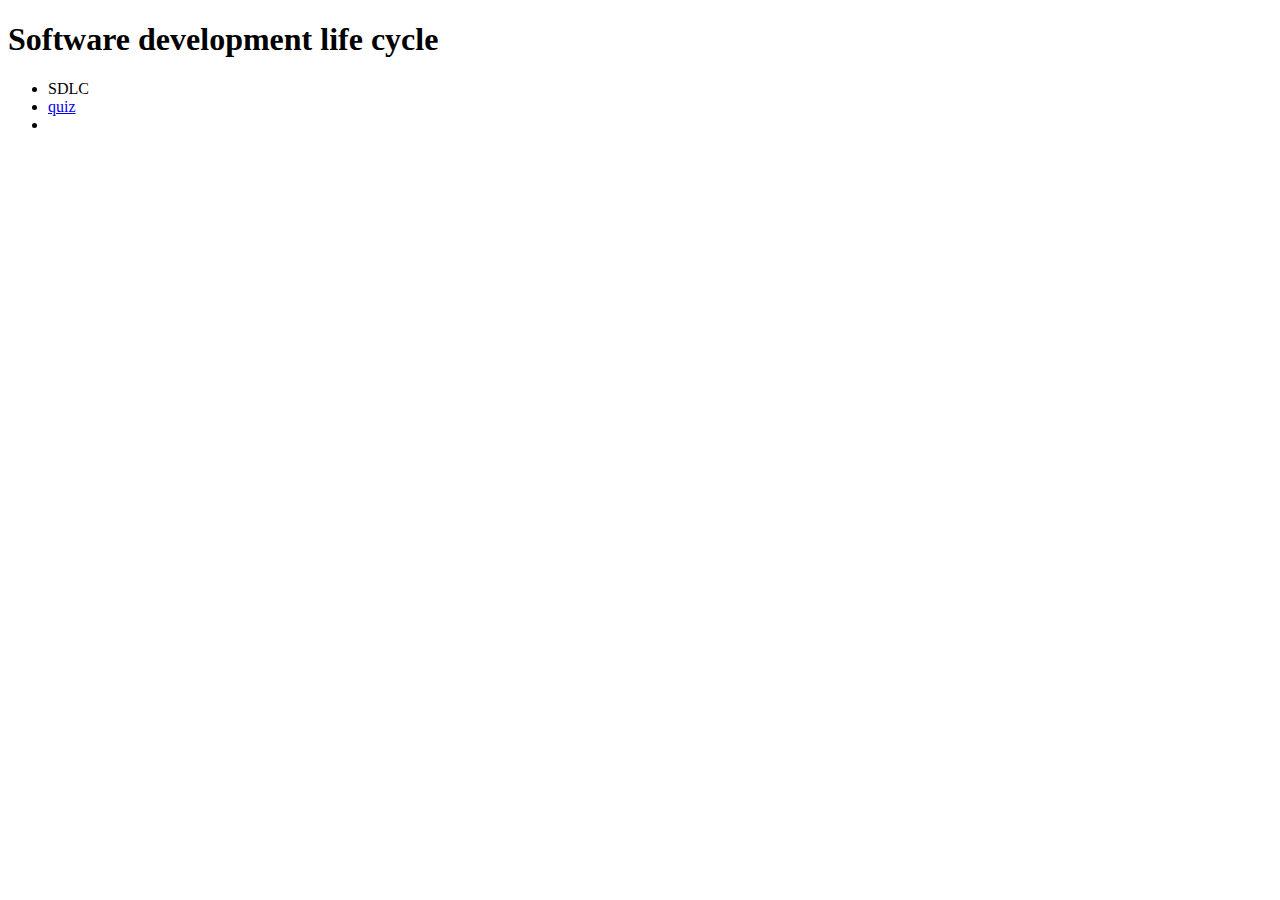
<file: index.html>
<!DOCTYPE html>
<html lang="en">
<head>
    <meta charset="UTF-8">
    <meta name="viewport" content="width=device-width, initial-scale=1.0">
    <title>Main Page</title>
</head>
<body>
    <h1>Software development life cycle</h1>
    <ul>
        <li><a href="sdlc.html"></a>SDLC</li>
        <li><a href="quiz.html">quiz</a></li>
        <li><a href="/sdlcModels/mainModal.html"></a></li>
    </ul>

</body>
</html>
</file>
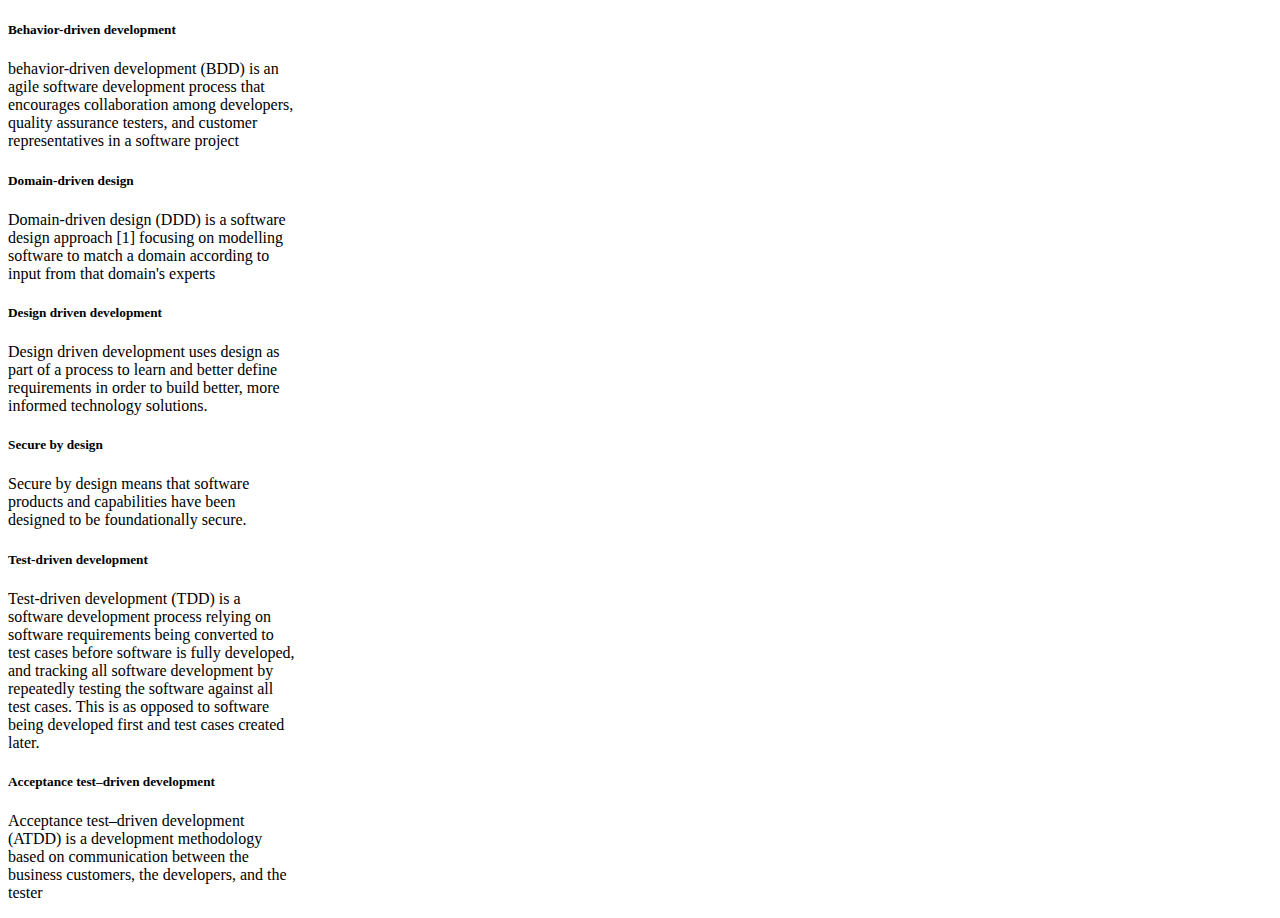
<file: progre-styles.html>
<!DOCTYPE html>
<html lang="en">
<head>
          <link href="https://cdn.jsdelivr.net/npm/bootstrap@5.1.3/dist/css/bootstrap.min.css" rel="stylesheet" integrity="sha384-1BmE4kWBq78iYhFldvKuhfTAU6auU8tT94WrHftjDbrCEXSU1oBoqyl2QvZ6jIW3" crossorigin="anonymous">

    <meta charset="UTF-8">
    <meta name="viewport" content="width=device-width, initial-scale=1.0">
    <title>Document</title>
</head>
<body>
    <div class="card" style="width: 18rem;">
        <div class="card-body">
          <h5 class="card-title">Behavior-driven development</h5>
          <p class="card-text"> behavior-driven development (BDD) is an agile software development process that encourages collaboration among developers, quality assurance testers, and customer representatives in a software project</p>
        </div>
      </div>
      <div class="card" style="width: 18rem;">
        <div class="card-body">
          <h5 class="card-title">Domain-driven design</h5>
          <p class="card-text"> Domain-driven design (DDD) is a software design approach [1] focusing on modelling software to match a domain according to input from that domain's experts</p>
        </div>
      </div>
      <div class="card" style="width: 18rem;">
        <div class="card-body">
          <h5 class="card-title">Design driven development  </h5>
          <p class="card-text"> Design driven development uses design as part of a process to learn and better define requirements in order to build better, more informed technology solutions.</p>
        </div>
      </div>
      <div class="card" style="width: 18rem;">
        <div class="card-body">
          <h5 class="card-title">Secure by design  </h5>
          <p class="card-text">Secure by design means that software products and capabilities have been designed to be foundationally secure.</p>
        </div>
      </div>
      

        </div>
      </div>
      <div class="card" style="width: 18rem;">
        <div class="card-body">
          <h5 class="card-title">Test-driven development</h5>
          <p class="card-text"> Test-driven development (TDD) is a software development process relying on software requirements being converted to test cases before software is fully developed, and tracking all software development by repeatedly testing the software against all test cases. This is as opposed to software being developed first and test cases created later. </p>

        </div>
      </div>

      <div class="card" style="width: 18rem;">
        <div class="card-body">
          <h5 class="card-title">Acceptance test–driven development</h5>
          <p class="card-text">Acceptance test–driven development (ATDD) is a development methodology based on communication between the business customers, the developers, and the tester</p>
        </div>
      </div>

      


      

    

<script src="https://cdn.jsdelivr.net/npm/bootstrap@5.1.3/dist/js/bootstrap.bundle.min.js" integrity="sha384-ka7Sk0Gln4gmtz2MlQnikT1wXgYsOg+OMhuP+IlRH9sENBO0LRn5q+8nbTov4+1p" crossorigin="anonymous"></script>
</body>
</html>
</file>
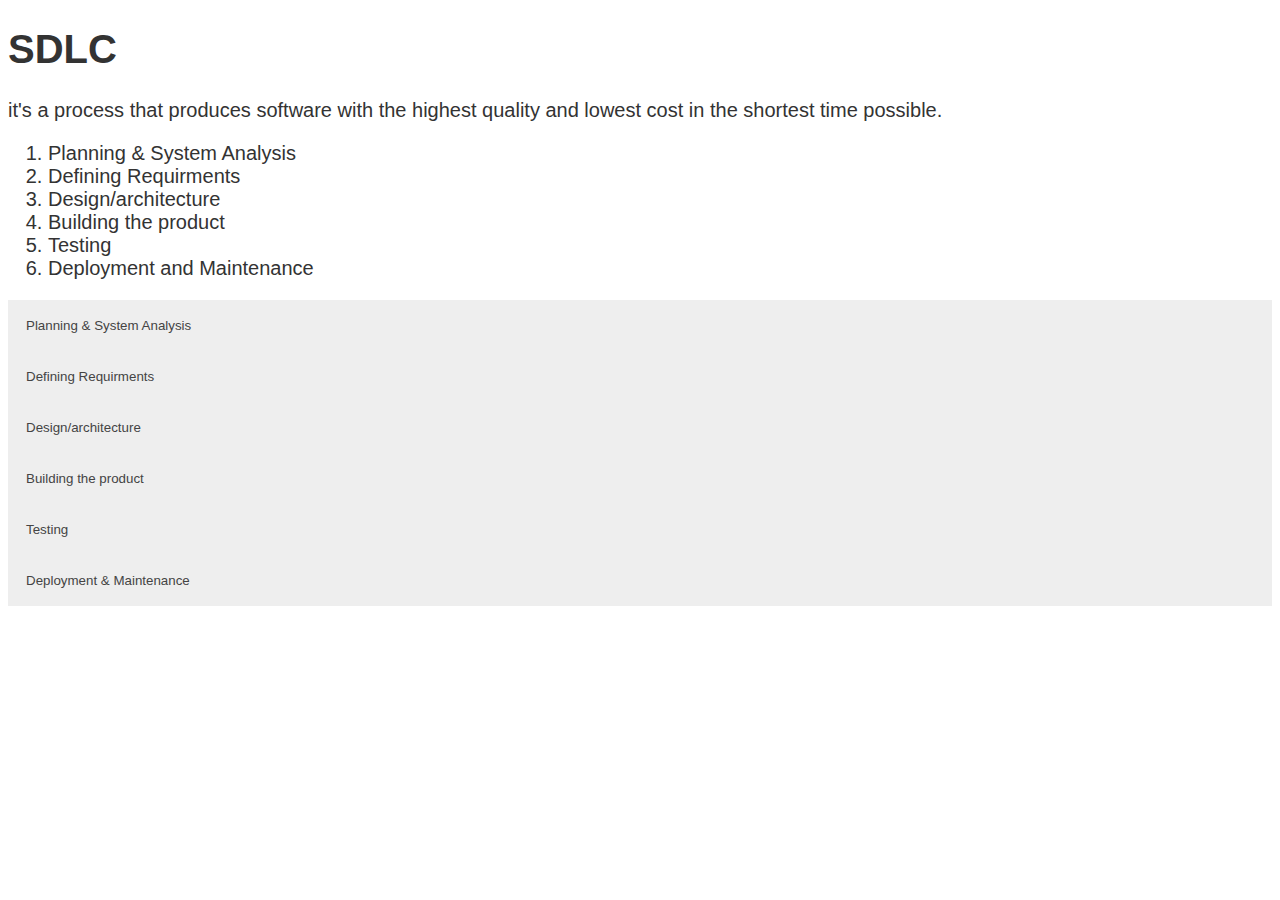
<file: sdlc.html>
<!DOCTYPE html>
<html lang="en">
<head>
    <meta charset="UTF-8">
    <meta name="viewport" content="width=device-width, initial-scale=1.0">
    <title>Software development life cycle</title>
    <link rel="stylesheet" href="style/style.css">
</head>
<body>
    <h1>SDLC</h1>
    <p> it's a process that produces software with the highest quality and lowest cost in the shortest time possible.</p>
    <ol>
        <li>Planning & System Analysis</li>
        <li>Defining Requirments</li>
        <li>Design/architecture</li>
        <li>Building the product</li>
        <li>Testing</li>
        <li>Deployment and Maintenance</li>
    </ol>  
      
    <button class="accordion">Planning & System Analysis</button>
    <div class="panel">
        <p>Requirment analysis is the most important and fundemental stage. It is performed byt senior memeber of the team with inputs from customers and sale</p>
    </div>
        
    <button class="accordion">Defining Requirments</button>
    <div class="panel">
        <p>Once the requirement analysis is done the next step is to clearly define and document the product requirements and get them approved from the customer or the market analysts.</p>
    </div> 
    <button class="accordion">Design/architecture</button>
    <div class="panel">
        <p></p>
    </div>
        
    <button class="accordion">Building the product</button>
    <div class="panel">
        <p></p>
    </div>    

    <button class="accordion">Testing</button>
    <div class="panel">
        <p>Test project, find & fix bugs</p>
    </div> 

    <button class="accordion">Deployment & Maintenance</button>
    <div class="panel">
        <p></p>
    </div> 

    <script src="main.js"></script>
</body>
</html>
</file>
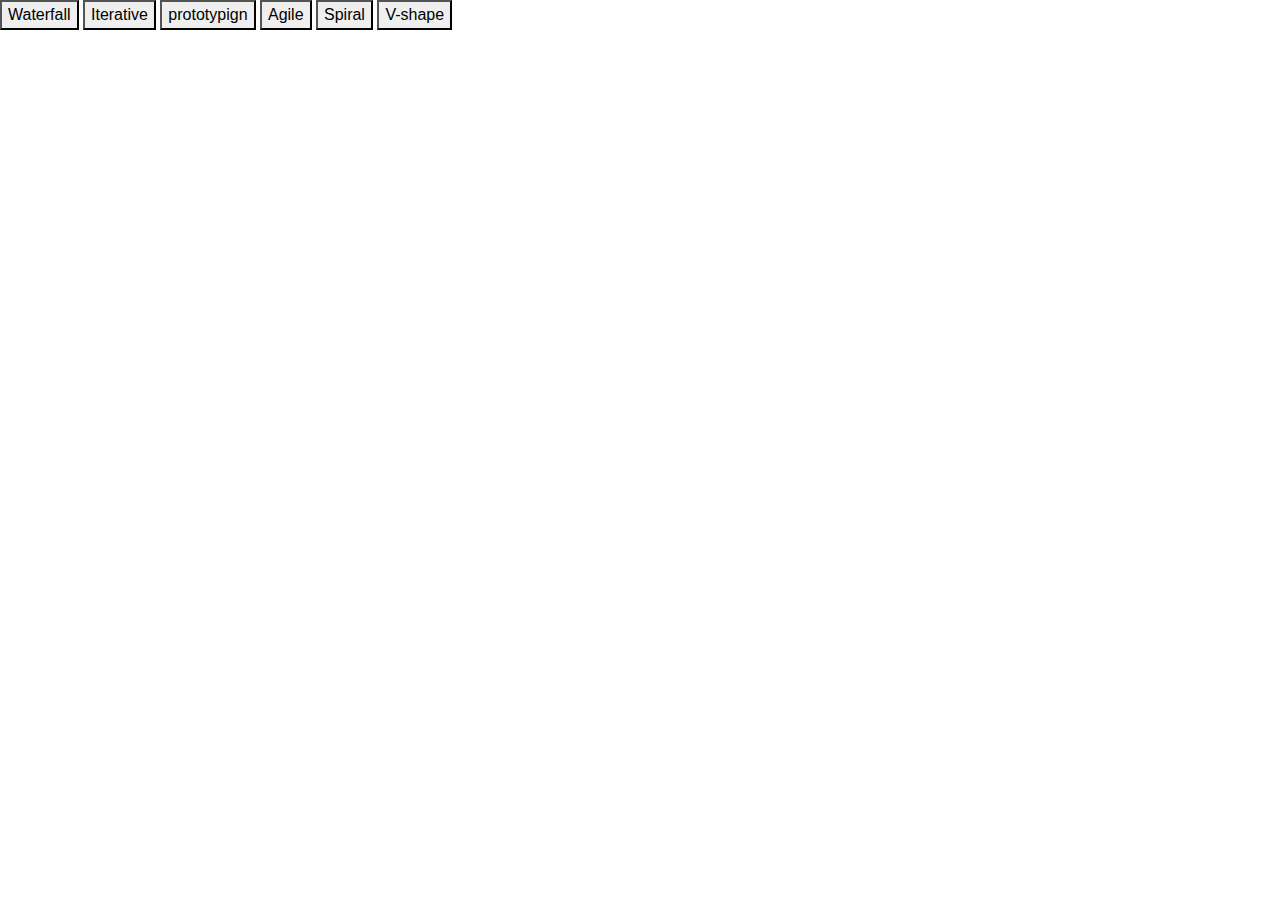
<file: sdlcModels/mainModal.html>
<!DOCTYPE html>
<html lang="en">
<head>
    <meta charset="UTF-8">
    <meta name="viewport" content="width=device-width, initial-scale=1.0">
    <title>Document</title>
    <link rel="stylesheet" href="../style/style.css">
    <link rel="stylesheet" href="https://maxcdn.bootstrapcdn.com/bootstrap/4.0.0/css/bootstrap.min.css" integrity="sha384-Gn5384xqQ1aoWXA+058RXPxPg6fy4IWvTNh0E263XmFcJlSAwiGgFAW/dAiS6JXm" crossorigin="anonymous"></head>
<body>   
        


  
<!-- Trigger/Open The Modal -->
<button class="myBtn_multi">Waterfall</button>
<button class="myBtn_multi">Iterative</button>
<button class="myBtn_multi">prototypign</button>
<button class="myBtn_multi">Agile</button>
<button class="myBtn_multi">Spiral</button>
<button class="myBtn_multi">V-shape</button>




<!-- The Modal -->
<div class="modal modal_multi">

    <!-- Modal content -->
    <div class="modal-content">
        <span class="close close_multi">×</span>
        The Waterfall methodology is one of the oldest surviving SDLC methodologies. It follows a straightforward approach: the project development team completes one phase at a time, and each phase uses information from the last one to move forward.
<br>
While this methodology does make the needs and outcomes clear, and gives each stage of the model a well-defined starting and ending point, there are downsides in Waterfall’s rigidity. In fact, some experts believe the Waterfall model was never meant to be a working SDLC methodology for developing software because of how fixed it is in nature. Because of this, SDLC Waterfall methods are best used for extremely predictable projects.
    </div>

</div>

<!-- The Modal -->
<div  class="modal modal_multi">

    <!-- Modal content -->
    <div class="modal-content">
        <span class="close close_multi">×</span>
        <p>The Iterative model is all about repetition. Instead of starting out with a comprehensive overview of the requirements, development teams build the software piece by piece and identify further requirements as they go along. As a result, each new phase in the Iterative model produces a newer, more-refined version of the software under development.

            Iterative allows developers and testers to identify functional or design flaws early, and can easily adapt to the ever-changing needs of the client. Like Spiral, Iterative suits larger projects and requires more management and oversight to work well.</p>
        <br>
    </div>

</div>

<div  class="modal modal_multi">

    <!-- Modal content -->
    <div class="modal-content">
        <span class="close close_multi">×</span>
        <p>Prototype is a working model of software with some limited functionality. The prototype does not always hold the exact logic used in the actual software application and is an extra effort to be considered under effort estimation.</p>
        <br>
        Software prototyping is used in typical cases and the decision should be taken very carefully so that the efforts spent in building the prototype add considerable value to the final software developed. The model has its own pros and cons discussed as follows.
        <br>
        The advantages of the Prototyping Model are as follows −
        <br>
            Increased user involvement in the product even before its implementation.
        <br>
            Since a working model of the system is displayed, the users get a better understanding of the system being developed.
        <br>
            Reduces time and cost as the defects can be detected much earlier.
        <br>
            Quicker user feedback is available leading to better solutions.
        <br>
            Missing functionality can be identified easily.
        <br>
            Confusing or difficult functions can be identified.
        <br>
        The Disadvantages of the Prototyping Model are as follows −
        <br>
            Risk of insufficient requirement analysis owing to too much dependency on the prototype.
        <br>
            Users may get confused in the prototypes and actual systems.
        <br>
            Practically, this methodology may increase the complexity of the system as scope of the system may expand beyond original plans.
        <br>
            Developers may try to reuse the existing prototypes to build the actual system, even when it is not technically feasible.
        <br>
            The effort invested in building prototypes may be too much if it is not monitored properly.
        
    </div>
</div>

<div  class="modal modal_multi">

    <!-- Modal content -->
    <div class="modal-content">
        <span class="close close_multi">×</span>
        <p>Agile is a combination of an incremental and iterative approach, where the product is released on an ongoing cycle then tested and improved at each iteration. Fast failure is encouraged in agile methodology: the theory is that if you fail fast and early, you can solve minor issues before they grow into major issues.

            Agile is one of the most common methodologies out there today but it’s technically more of a framework than a distinct model. Within Agile, there are sub-models in place such as extreme programming (XP), Rapid Application Development (RAD), Kanban and Scrum methodology.</p>


        <br>
    </div>

</div>

  <div  class="modal modal_multi">

  <!-- Modal content -->
  <div class="modal-content">
      <span class="close close_multi">×</span>
     <p>The spiral model has four phases. A software project repeatedly passes through these phases in iterations called Spirals.</p>
    <br>
    <p>This phase starts with gathering the business requirements in the baseline spiral. In the subsequent spirals as the product matures, identification of system requirements, subsystem requirements and unit requirements are all done in this phase.

        This phase also includes understanding the system requirements by continuous communication between the customer and the system analyst. At the end of the spiral, the product is deployed in the identified market.</p>
  </div>

</div>



  
<div  class="modal modal_multi">
    <!-- Modal content -->
    <div class="modal-content">
        <span class="close close_multi">×</span>
       <p>The V-model is a type of SDLC model where process executes in a sequential manner in V-shape. It is also known as Verification and Validation model. It is based on the association of a testing phase for each corresponding development stage. <br> Development of each step directly associated with the testing phase. The next phase starts only after completion of the previous phase i.e. for each development activity, there is a testing activity corresponding to it.      </p>
      <br>
        <p>
            
        </p>
    </div>
  
  </div>

  


<script src="../main.js"></script>

  

</body>
</html>
</file>
<file: style/style.css>
/* Style the buttons that are used to open and close the accordion panel */
.accordion {
    background-color: #eee;
    color: #444;
    cursor: pointer;
    padding: 18px;
    width: 100%;
    text-align: left;
    border: none;
    outline: none;
    transition: 0.4s;
  }
  
  /* Add a background color to the button if it is clicked on (add the .active class with JS), and when you move the mouse over it (hover) */
  .active, .accordion:hover {
    background-color: #ccc;
  }
  
  /* Style the accordion panel. Note: hidden by default */
  .panel {
    padding: 0 18px;
    background-color: white;
    display: none;
    overflow: hidden;
  }


  /* The Modal (background) */
.modal {
  display: none; /* Hidden by default */
  position: fixed; /* Stay in place */
  z-index: 1; /* Sit on top */
  padding-top: 100px; /* Location of the box */
  left: 0;
  top: 0;
  width: 100%; /* Full width */
  height: 100%; /* Full height */
  overflow: auto; /* Enable scroll if needed */
  background-color: rgb(0,0,0); /* Fallback color */
  background-color: rgba(0,0,0,0.4); /* Black w/ opacity */
}

/* Modal Content */
.modal-content {
  background-color: #fefefe;
  margin: auto;
  padding: 20px;
  border: 1px solid #888;
  width: 80%;
}

/* The Close Button */
.close {
  color: #aaaaaa;
  float: right;
  font-size: 28px;
  font-weight: bold;
}

.close:hover,
.close:focus {
  color: #000;
  text-decoration: none;
  cursor: pointer;
}

body{
	font-size: 20px;
	font-family: sans-serif;
	color: #333;
}
.question{
	font-weight: 600;
}
.answers {
  margin-bottom: 20px;
}
.answers label{
  display: block;
}
#submit{
	font-family: sans-serif;
	font-size: 20px;
	background-color: #279;
	color: #fff;
	border: 0px;
	border-radius: 3px;
	padding: 20px;
	cursor: pointer;
	margin-bottom: 20px;
}
#submit:hover{
	background-color: #38a;
}
</file>
